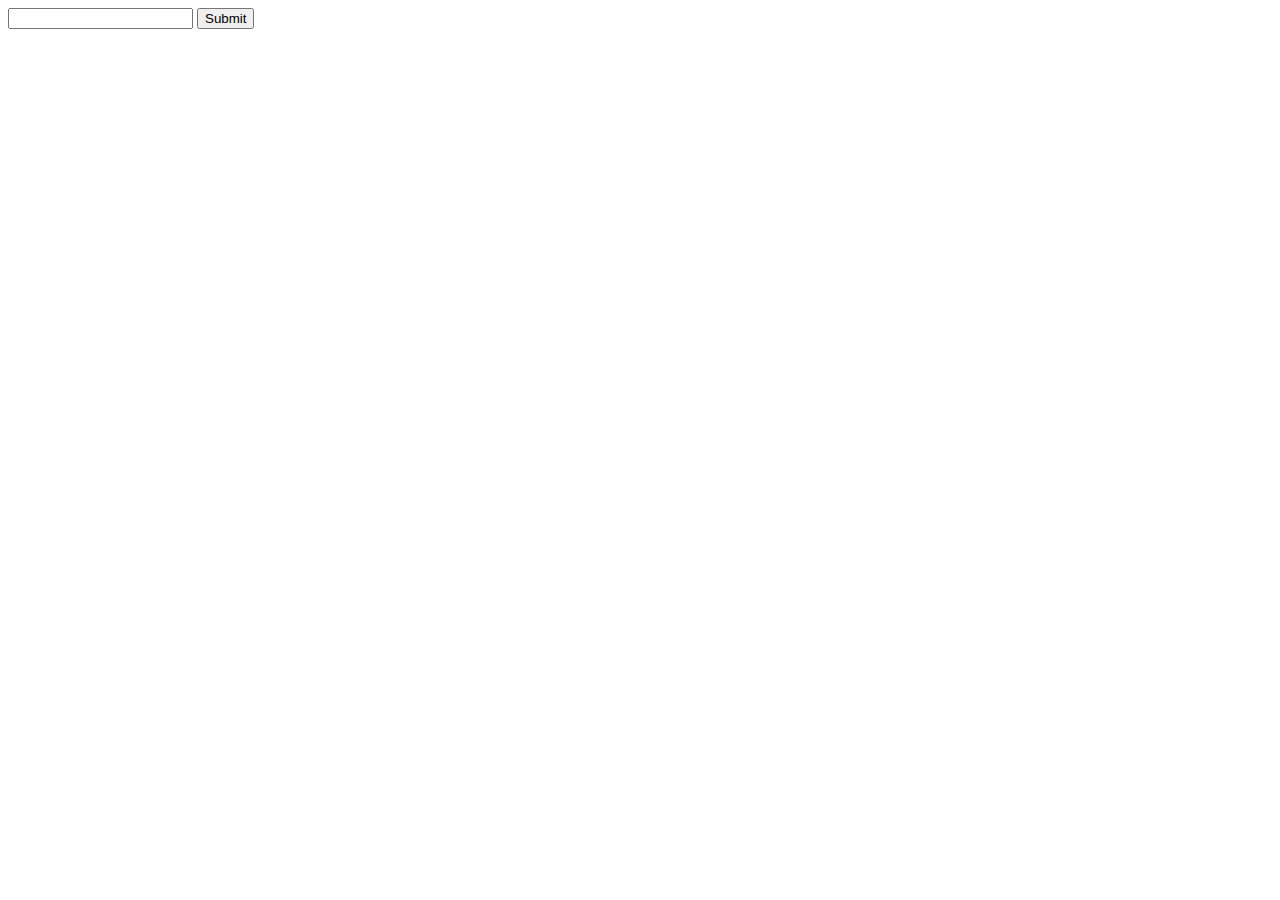
<file: SabiAcademy/Sabi-Academy/ttest.htm>
<!DOCTYPE html>
<html lang="en">
<head>
    <meta charset="UTF-8">
    <meta name="viewport" content="width=device-width, initial-scale=1.0">
    <meta http-equiv="X-UA-Compatible" content="ie=edge">
    <title>Document</title>
</head>
<body>
    <input class="" type="text"  id="dbdate">
    <button type="submit" onclick="userAge(myInput)" class="btn btn-primary">Submit</button>

    <script src="vendor/jquery/jquery.min.map"></script>
    <script src="birthYear.js"></script>


</body>
</html>
</file>
